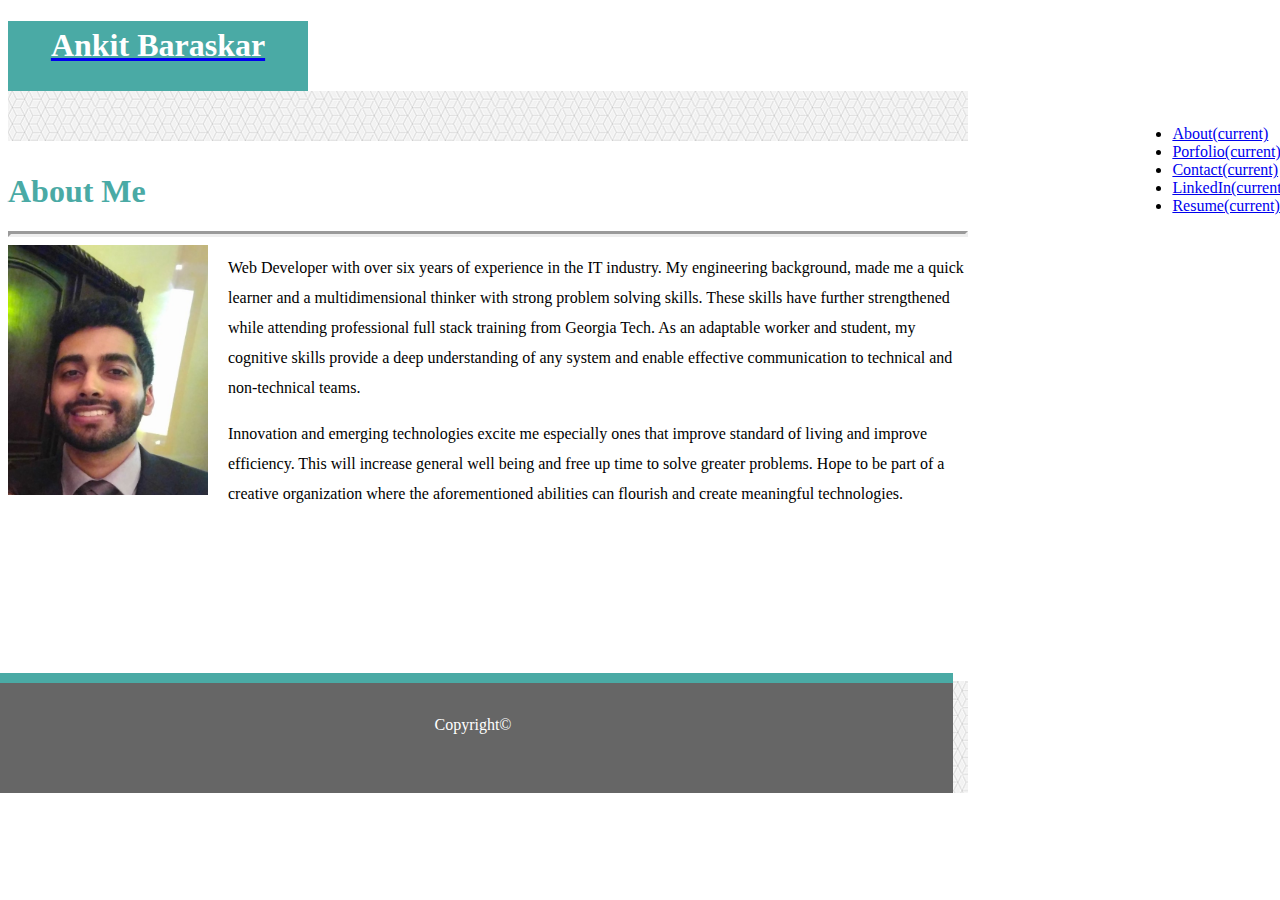
<file: index.html>
<!DOCTYPE html>
<html lang="en">

<head>
    <meta charset="UTF-8">
    <meta name="viewport" content="width=device-width, initial-scale=1.0">
    <meta http-equiv="X-UA-Compatible" content="ie=edge">
    <title>About Me</title>
    <!-- Bootstrap CSS -->
    <link rel="stylesheet" href="https://stackpath.bootstrapcdn.com/bootstrap/4.2.1/css/bootstrap.min.css"
        integrity="sha384-GJzZqFGwb1QTTN6wy59ffF1BuGJpLSa9DkKMp0DgiMDm4iYMj70gZWKYbI706tWS" crossorigin="anonymous">
    <!-- my css -->
    <link rel="stylesheet" type="text/css" href="assets/css/style.css">


</head>

<body class="container-fluid">
    <header>
        <nav class="navbar navbar-expand-lg navbar-light bg-light">
            <a class="navbar-brand" href="#">
                <h1 id="paintankit">Ankit Baraskar</h1>
            </a>
            <button class="navbar-toggler" type="button" data-toggle="collapse" data-target="#navbarSupportedContent"
                aria-controls="navbarSupportedContent" aria-expanded="false" aria-label="Toggle navigation">
                <span class="navbar-toggler-icon"></span>
            </button>

            <div class="collapse navbar-collapse container-fluid-1" id="navbarSupportedContent">
                <ul class="navbar-nav navbar-right">
                    <li class="nav-item active">
                        <a class="nav-link" href="index.html">About<span class="sr-only">(current)</span></a>
                    </li>
                    <li class="nav-item active">
                        <a class="nav-link" href="portfolio.html">Porfolio<span class="sr-only">(current)</span></a>
                    </li>
                    <li class="nav-item active">
                        <a class="nav-link" href="contact.html">Contact<span class="sr-only">(current)</span></a>
                    </li>
                    <li class="nav-item active">
                        <a class="nav-link" href="https://www.linkedin.com/in/ankit-baraskar-profile"
                            target="#">LinkedIn<span class="sr-only">(current)</span></a>
                    </li>
                    <li class="nav-item active">
                        <a class="nav-link" href="Ankit resume.pdf" target="#">Resume<span
                                class="sr-only">(current)</span></a>
                    </li>
                </ul>
            </div>

    </header>

    <section id="sectionbg" class="container-fluid">
        <main id="mainbg" class="container overflow-auto">
            <h1 id="fontaboutme">About Me</h1>
            <hr id="hrmain">
            <img id="imgfloat" src="assets/images/my-photo.jpg" alt="me" width="200" height="250">
            <p id="lineheight">
                Web Developer with over six years of experience in the IT industry. My engineering background, made me a
                quick learner and a multidimensional thinker with strong problem solving skills. These skills have
                further strengthened while attending professional full stack training from Georgia Tech.
                As an adaptable worker and student, my cognitive skills provide a deep understanding of any system and
                enable effective communication to technical and non-technical teams.


            </p>
            <p id="lineheight">
                Innovation and emerging technologies excite me especially ones that improve standard of living and
                improve efficiency. This will increase general well being and free up time to solve greater problems.
                Hope to be part of a creative organization where the aforementioned abilities can flourish and create
                meaningful technologies.
            </p>
            <!-- <p id="lineheight">
        Lorem ipsum dolor sit, amet consectetur adipisicing elit. Dignissimos quam laudantium ea, ipsum hic ut consequuntur quas, voluptate debitis, nemo commodi maxime quia. Exercitationem ut voluptatem quibusdam atque! Quisquam, commodi.
        </p> -->
        </main>

        <footer>
            <div id="hrfooter" class="container-fluid">
            </div>
            <div id="foot" class="container-fluid">
                Copyright&#169;
            </div>
        </footer>
    </section>

    <script src="https://code.jquery.com/jquery-3.3.1.slim.min.js"
        integrity="sha384-q8i/X+965DzO0rT7abK41JStQIAqVgRVzpbzo5smXKp4YfRvH+8abtTE1Pi6jizo"
        crossorigin="anonymous"></script>
    <script src="https://cdnjs.cloudflare.com/ajax/libs/popper.js/1.14.6/umd/popper.min.js"
        integrity="sha384-wHAiFfRlMFy6i5SRaxvfOCifBUQy1xHdJ/yoi7FRNXMRBu5WHdZYu1hA6ZOblgut"
        crossorigin="anonymous"></script>
    <script src="https://stackpath.bootstrapcdn.com/bootstrap/4.2.1/js/bootstrap.min.js"
        integrity="sha384-B0UglyR+jN6CkvvICOB2joaf5I4l3gm9GU6Hc1og6Ls7i6U/mkkaduKaBhlAXv9k"
        crossorigin="anonymous"></script>
</body>

</html>
</file>
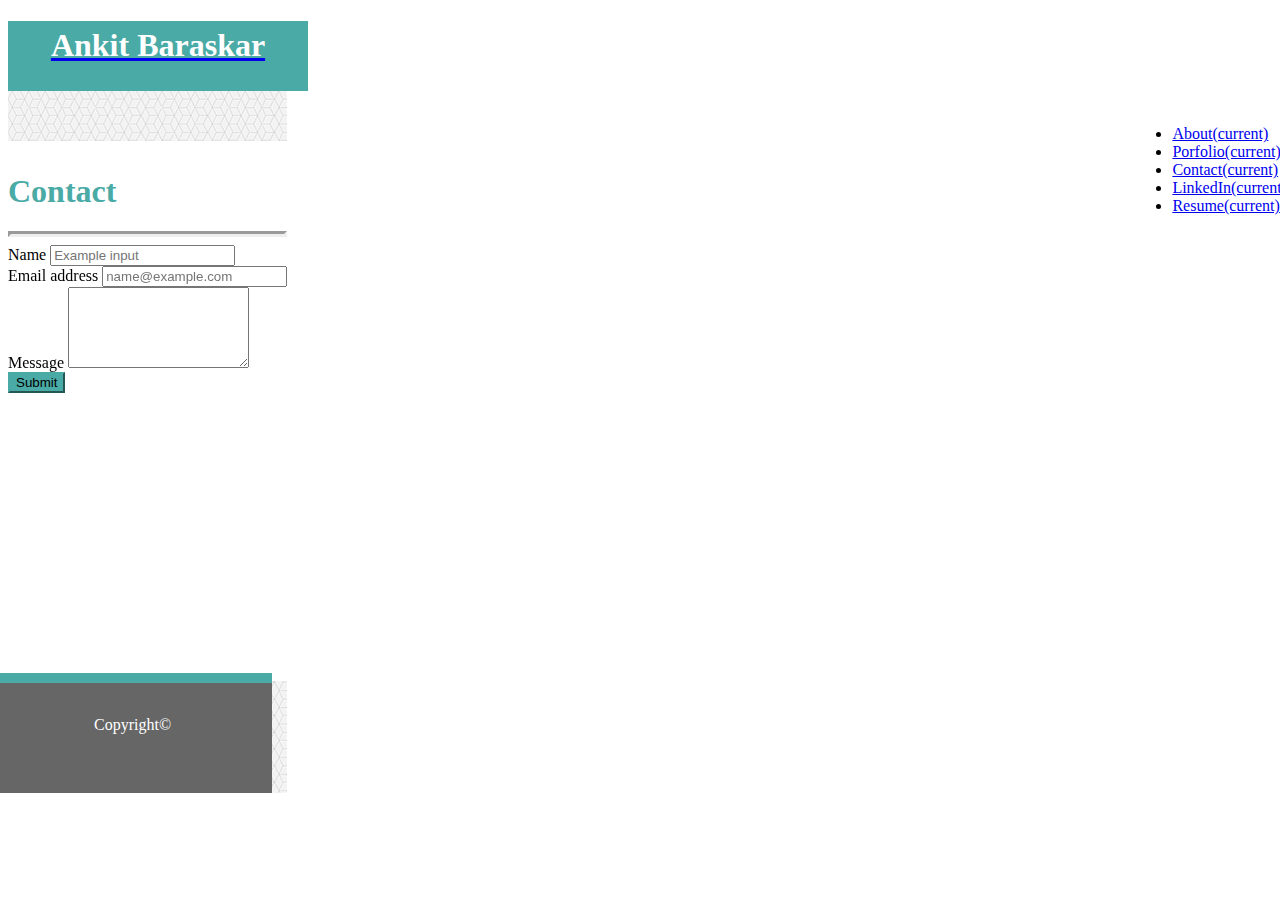
<file: contact.html>
<!DOCTYPE html>
<html lang="en">
<head>
    <meta charset="UTF-8">
    <meta name="viewport" content="width=device-width, initial-scale=1.0">
    <meta http-equiv="X-UA-Compatible" content="ie=edge">
    <title>Contact Me</title>
    <!-- Bootstrap CSS -->
    <link rel="stylesheet" href="https://stackpath.bootstrapcdn.com/bootstrap/4.2.1/css/bootstrap.min.css" integrity="sha384-GJzZqFGwb1QTTN6wy59ffF1BuGJpLSa9DkKMp0DgiMDm4iYMj70gZWKYbI706tWS" crossorigin="anonymous">
    <!-- my css -->
    <link rel="stylesheet" type="text/css" href="assets/css/style.css">
    
</head>
<body class="container-fluid">
        <header>
            <nav class="navbar navbar-expand-lg navbar-light bg-light">
                <a class="navbar-brand" href="#"><h1 id="paintankit">Ankit Baraskar</h1></a>
                <button class="navbar-toggler" type="button" data-toggle="collapse" data-target="#navbarSupportedContent" aria-controls="navbarSupportedContent" aria-expanded="false" aria-label="Toggle navigation">
                  <span class="navbar-toggler-icon"></span>
                </button>
              
                <div class="collapse navbar-collapse container-fluid-1"  id="navbarSupportedContent">
                  <ul class="navbar-nav navbar-right">
                    <li class="nav-item active">
                      <a class="nav-link" href="index.html">About<span class="sr-only">(current)</span></a>
                    </li>
                    <li class="nav-item active">
                        <a class="nav-link" href="portfolio.html">Porfolio<span class="sr-only">(current)</span></a>
                    </li>
                    <li class="nav-item active">
                        <a class="nav-link" href="contact.html">Contact<span class="sr-only">(current)</span></a>
                    </li>
                    <li class="nav-item active">
                        <a class="nav-link" href="https://www.linkedin.com/in/ankit-baraskar-profile" target="#">LinkedIn<span class="sr-only">(current)</span></a>
                    </li>
                    <li class="nav-item active">
                        <a class="nav-link" href="Ankit resume.pdf" target="#">Resume<span class="sr-only">(current)</span></a>
                    </li>
                    </ul>
                </div>
                      
        </header>
    
    <section id="sectionbg" class="container-fluid">
        <main id="mainbg" class="container overflow-auto">
            <h1 id="fontaboutme">Contact</h1>
            <hr id="hrmain">
                <form>
                    <div class="form-group">
                                <label for="formGroupExampleInput">Name</label>
                                <input type="text" class="form-control" id="formGroupExampleInput" placeholder="Example input">
                    </div>
                    <div class="form-group">
                                    <label for="exampleFormControlInput1">Email address</label>
                                    <input type="email" class="form-control" id="exampleFormControlInput1" placeholder="name@example.com">
                    </div>
                    <div class="form-group">
                                <label for="exampleFormControlTextarea1">Message</label>
                                <textarea class="form-control" id="exampleFormControlTextarea1" rows="5"></textarea>
                    </div>
                    <button type="submit" class="btn btn-info">Submit</button>
                    <br>
                    <br>
                </form>
        </main> 
       
        <footer>
            <div id="hrfooter" class="container-fluid"> 
            </div>
            <div id="foot" class="container-fluid">
                Copyright&#169;
            </div> 
        </footer>
        
    </section>
    <script src="https://code.jquery.com/jquery-3.3.1.slim.min.js" integrity="sha384-q8i/X+965DzO0rT7abK41JStQIAqVgRVzpbzo5smXKp4YfRvH+8abtTE1Pi6jizo" crossorigin="anonymous"></script>
    <script src="https://cdnjs.cloudflare.com/ajax/libs/popper.js/1.14.6/umd/popper.min.js" integrity="sha384-wHAiFfRlMFy6i5SRaxvfOCifBUQy1xHdJ/yoi7FRNXMRBu5WHdZYu1hA6ZOblgut" crossorigin="anonymous"></script>
    <script src="https://stackpath.bootstrapcdn.com/bootstrap/4.2.1/js/bootstrap.min.js" integrity="sha384-B0UglyR+jN6CkvvICOB2joaf5I4l3gm9GU6Hc1og6Ls7i6U/mkkaduKaBhlAXv9k" crossorigin="anonymous"></script>
    </body>
</html>
</file>
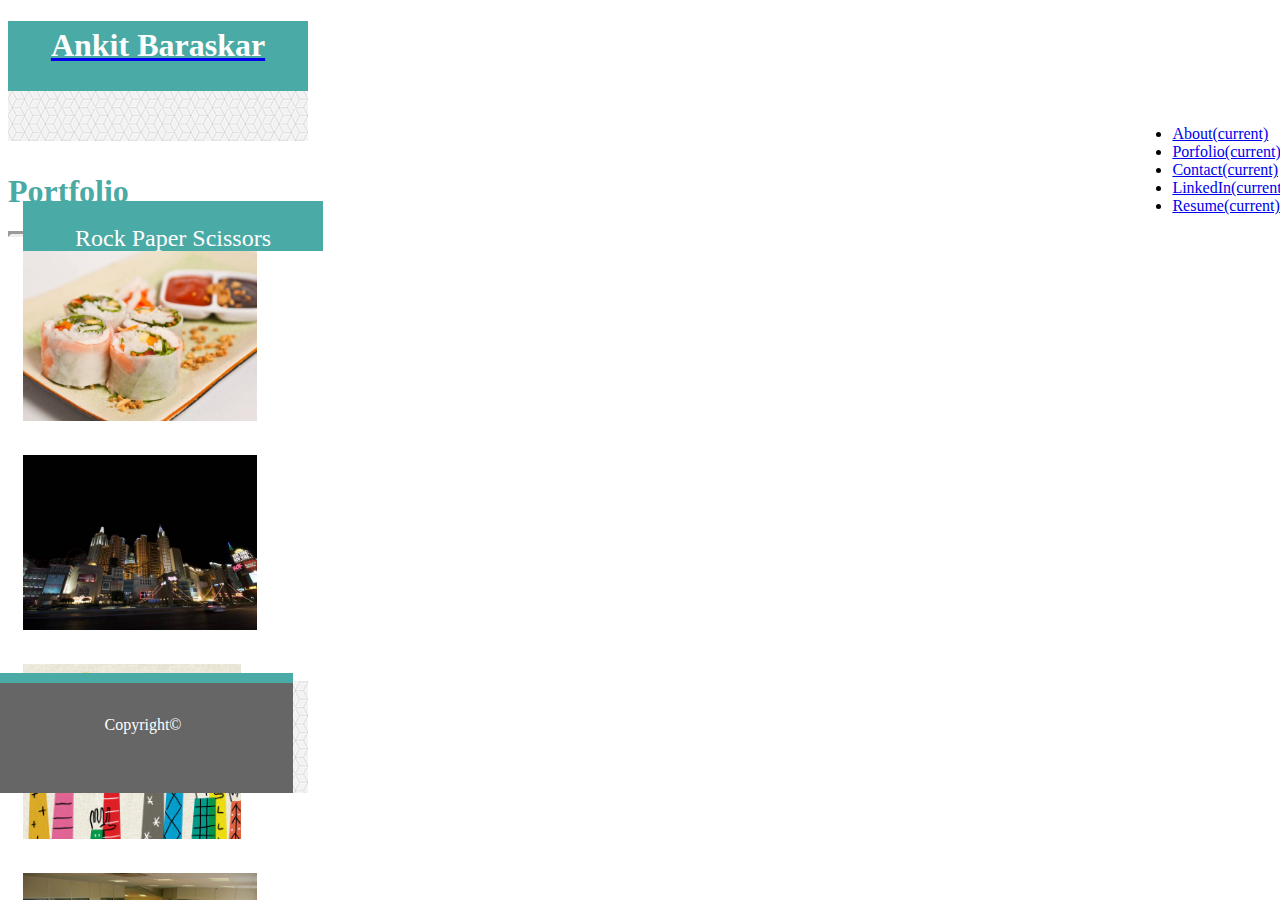
<file: portfolio.html>
<!DOCTYPE html>
<html lang="en">

<head>
  <meta charset="UTF-8">
  <meta name="viewport" content="width=device-width, initial-scale=1.0">
  <meta http-equiv="X-UA-Compatible" content="ie=edge">
  <title>Portfolio</title>
  <!-- Bootstrap CSS -->
  <link rel="stylesheet" href="https://stackpath.bootstrapcdn.com/bootstrap/4.2.1/css/bootstrap.min.css"
    integrity="sha384-GJzZqFGwb1QTTN6wy59ffF1BuGJpLSa9DkKMp0DgiMDm4iYMj70gZWKYbI706tWS" crossorigin="anonymous">
  <!-- my css -->
  <link rel="stylesheet" type="text/css" href="assets/css/style.css">

</head>

<body class="container-fluid">
  <header>
    <nav class="navbar navbar-expand-lg navbar-light bg-light">
      <a class="navbar-brand" href="#">
        <h1 id="paintankit">Ankit Baraskar</h1>
      </a>
      <button class="navbar-toggler" type="button" data-toggle="collapse" data-target="#navbarSupportedContent"
        aria-controls="navbarSupportedContent" aria-expanded="false" aria-label="Toggle navigation">
        <span class="navbar-toggler-icon"></span>
      </button>

      <div class="collapse navbar-collapse container-fluid-1" id="navbarSupportedContent">
        <ul class="navbar-nav navbar-right">
          <li class="nav-item active">
            <a class="nav-link" href="index.html">About<span class="sr-only">(current)</span></a>
          </li>
          <li class="nav-item active">
            <a class="nav-link" href="portfolio.html">Porfolio<span class="sr-only">(current)</span></a>
          </li>
          <li class="nav-item active">
            <a class="nav-link" href="contact.html">Contact<span class="sr-only">(current)</span></a>
          </li>
          <li class="nav-item active">
            <a class="nav-link" href="https://www.linkedin.com/in/ankit-baraskar-profile" target="#">LinkedIn<span class="sr-only">(current)</span></a>
        </li>
        <li class="nav-item active">
            <a class="nav-link" href="Ankit resume.pdf" target="#">Resume<span class="sr-only">(current)</span></a>
        </li>
        </ul>
      </div>

  </header>

  <section id="sectionbg" class="container-fluid">
    <main id="mainbg" class="container overflow-auto">
      <h1 id="fontaboutme">Portfolio</h1>
      <hr id="hrmain">
      <!-- row1 -->
      <div class="row">
        <div class="card col-lg-3">
          <img src="assets/images/food-q-c-640-480-8.jpg" class="card-img-top" alt="food">
          <div class="banner">
            <p>Word Guess</p>
          </div>
        </div>
        <div class="card col-lg-3">
          <img src="assets/images/city-q-c-640-480-2.jpg" class="card-img-top" alt="city">
          <div class="banner">
            <p>RPG Game</p>
          </div>
        </div>
        <div class="card col-lg-3">
          <a href="https://ankitbaraskar.github.io/TriviaGame/" target="#">
            <img src="assets/images/Trivia-photo.jpg" class="card-img-top" alt="Trivia-photo">
            <div class="banner">
              <p>Trivia Game</p>
            </div>
          </a>
        </div>
      </div>
      <!-- row2 -->
      <div class="row">
        <div class="card col-lg-3">
          <a href="https://ankitbaraskar.github.io/GifTastic/" target="#">
            <img src="assets/images/business-q-c-640-480-6.jpg" class="card-img-top" alt="business">
            <div class="banner">
              <p>GifTastic</p>
            </div>
          </a>
        </div>
        <div class="card col-lg-3">
            <a href="https://ankitbaraskar.github.io/RPS-Multiplayer/" target="#">
          <img src="assets/images/nature-q-c-640-480-4.jpg" class="card-img-top" alt="nature">
          <div class="banner">
            <p>Rock Paper Scissors</p>
          </div>
        </div>

      </div>

    </main>

    <footer>
      <div id="hrfooter" class="container-fluid">
      </div>
      <div id="foot" class="container-fluid">
        Copyright&#169;
      </div>
    </footer>

  </section>
  <script src="https://code.jquery.com/jquery-3.3.1.slim.min.js"
    integrity="sha384-q8i/X+965DzO0rT7abK41JStQIAqVgRVzpbzo5smXKp4YfRvH+8abtTE1Pi6jizo"
    crossorigin="anonymous"></script>
  <script src="https://cdnjs.cloudflare.com/ajax/libs/popper.js/1.14.6/umd/popper.min.js"
    integrity="sha384-wHAiFfRlMFy6i5SRaxvfOCifBUQy1xHdJ/yoi7FRNXMRBu5WHdZYu1hA6ZOblgut"
    crossorigin="anonymous"></script>
  <script src="https://stackpath.bootstrapcdn.com/bootstrap/4.2.1/js/bootstrap.min.js"
    integrity="sha384-B0UglyR+jN6CkvvICOB2joaf5I4l3gm9GU6Hc1og6Ls7i6U/mkkaduKaBhlAXv9k"
    crossorigin="anonymous"></script>
</body>

</html>
</file>
<file: assets/css/style.css>
main{
    margin-top: 50px;
}
footer{
    position: absolute;
    width: 100%;
    bottom: 0px;
}
.container{
    max-width: 960px;
}
.navbar{
    padding: 0rem 0rem;
    height: 70px;
}
.navbar-right{
    float: right;
    margin-left: auto;
    margin-right:0;
}
.navbar-brand{
    padding-top: 0rem;
    padding-bottom: 0rem;
}
.btn-info {
    background-color: #4aaaa5;
    border-color: #4aaaa5;
}
.card-img-top{
    height: 175.35px;
}
.card{
    width: 250px;
}
.col-lg-3{
    padding-right: 0px; 
    padding-left: 0px;
    margin-right: 35px;
    margin-bottom: 30px;
    margin-left: 15px;
}
.banner {
    background-color: #4aaaa5;
    color: white;
    text-align: center;
    position: absolute;
    width: 100%;
    top: 110px;
    height: 50px;
    font-size: 150%;
  }
#sectionbg{
    background-image: url(../images/qbkls.png);
    position: fixed;
    /* width: 1506px; */
    height: 702px;
}
#mainbg{
    opacity: 1;
    background-color: white;
    padding-top: 10px;
    padding-bottom: 10px;
    height: 520px;
}
#hrmain{
    border-width: 3px;
}
#paintankit{
    background-color: #4aaaa5;
    margin-bottom: 0px;
    height: 70px;
    width: 300px;
    text-align: center;
    line-height: 1.5;
    color: white;
}
#fontaboutme{
    color: #4aaaa5;
}
#imgfloat{
    float: left;
    padding-right: 20px;
    padding-bottom: 20px;
}

#lineheight{
    line-height: 30px;
}
#hrfooter{
    background-color: #4aaaa5;
    position: absolute;
    margin-left: -15px;
    height: 10px;
    padding-bottom: 0px;
    margin-bottom: 0px;
    width: 100%;
}
#foot{
    background-color: #666666;
    padding-top: 20px;
    margin-left: -15px;
    width: 100%;
    height: 100px;
    text-align: center;
    line-height: 4;
    color: white;
}

.navbar-expand-lg>.container-fluid-1 {
    z-index: 1;
    flex-wrap: wrap;
    -ms-flex-align: center;
    align-items: center;
    -ms-flex-pack: justify;
    justify-content: space-between;
    width: 100%;
    padding-right: 15px;
    padding-left: 15px;
    margin-right: auto;
    margin-left: auto;
}
</file>
